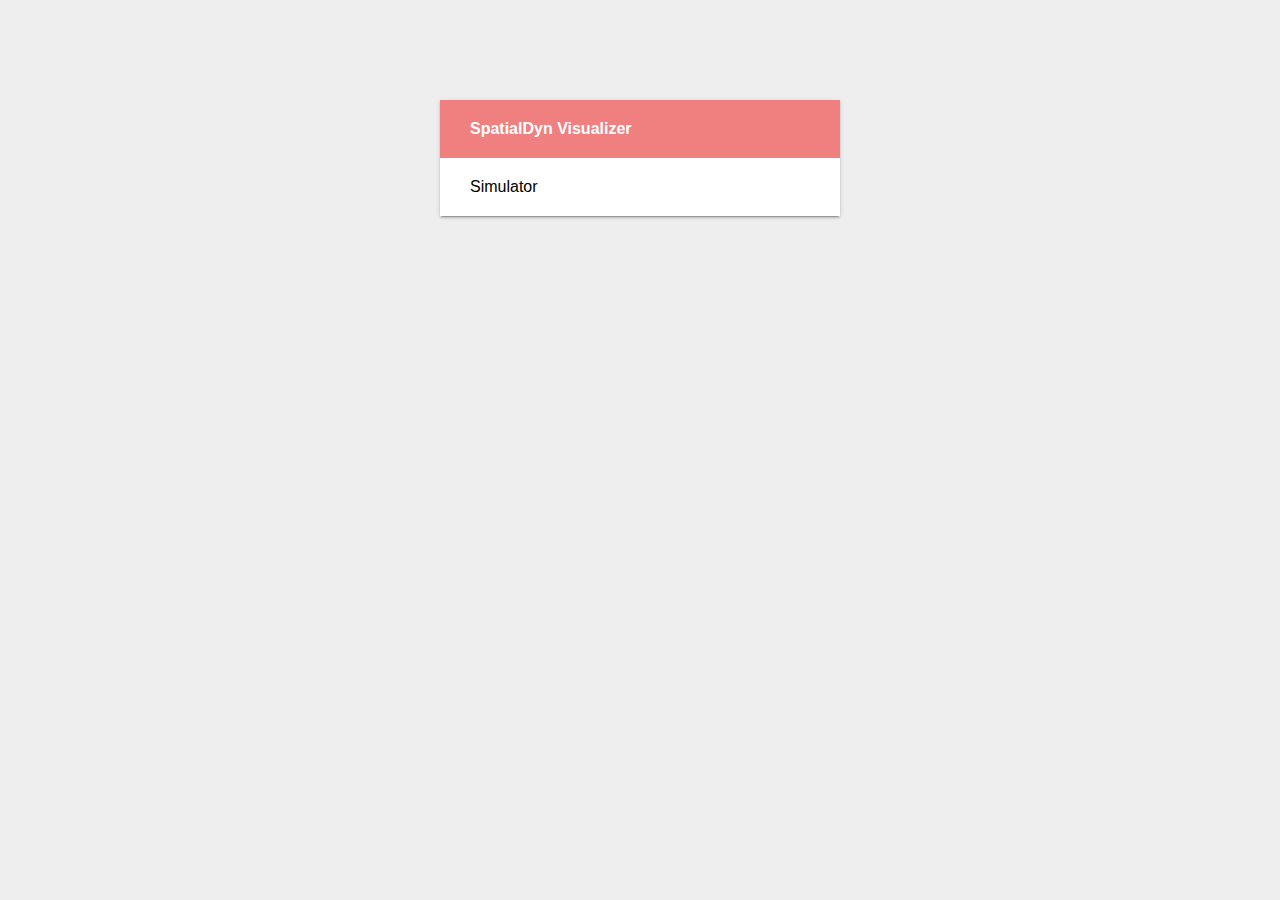
<file: web/index.html>
<!DOCTYPE html>
<html lang="en">

<head>
	<meta charset="utf-8" />
	<title>SpatialDyn Visualizer</title>
	<link rel="stylesheet" href="css/index.css" />
</head>

<body>
	<div id="menu">
		<div>
			<div class="menu-header">
				SpatialDyn Visualizer
			</div>
			<ul>
				<a href="simulator.html"><li>Simulator</li></a>
				<!-- <a href="euler_fixed_angles.html"><li>Euler Angles vs. Fixed Angles</li></a> -->
			</ul>
		</div>
	</div>
</body>

</html>
</file>
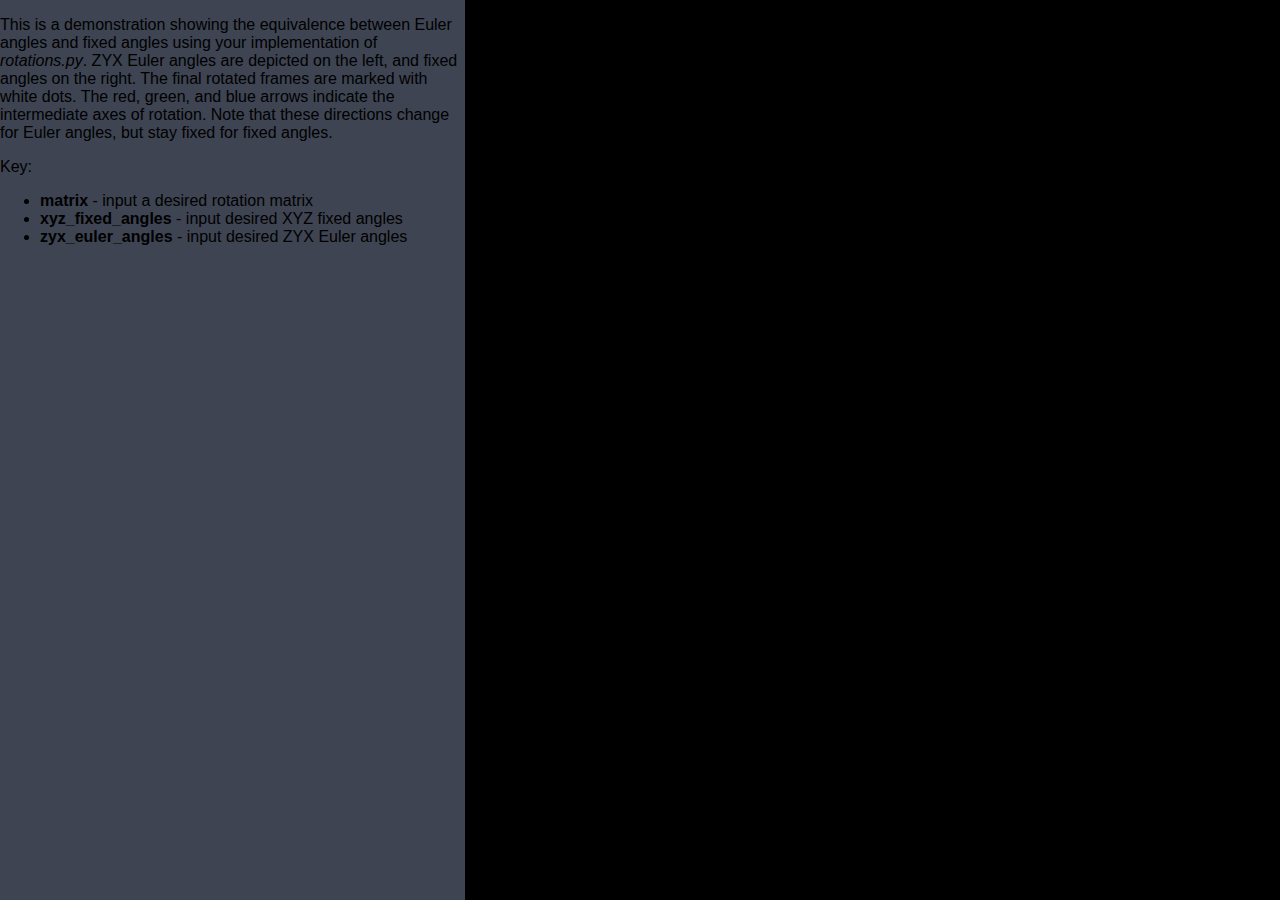
<file: web/euler_fixed_angles.html>
<!DOCTYPE html>
<html lang="en">

<head>
	<meta charset="utf-8" />
	<title>Euler Angles vs. Fixed Angles</title>
	<link rel="stylesheet" href="css/main.css" />
	<script src="js/jquery-3.3.1.min.js"></script>
	<script src="js/three-100.min.js"></script>
	<script src="js/OrbitControls.js"></script>
	<script src="js/THREE.MeshLine.js"></script>
	<script src="js/main.js"></script>
	<script type="module" src="js/euler_fixed_angles.js"></script>
</head>

<body>
	<div class="col-split">
		<div id="sidebar">
			<div id="sidebar-redis">
				<div id="sidebar-keys"></div>
				<div id="sidebar-description">
					<p>
						This is a demonstration showing the equivalence between Euler
						angles and fixed angles using your implementation of
						<i>rotations.py</i>. ZYX Euler angles are depicted on the left, and
						fixed angles on the right. The final rotated frames are
						marked with white dots.  The red, green, and blue arrows
						indicate the intermediate axes of rotation. Note that these
						directions change for Euler angles, but stay fixed for fixed
						angles.
					</p>

					<p>
						Key:
						<ul>
							<li><b>matrix</b> - input a desired rotation matrix</li>
							<li><b>xyz_fixed_angles</b> - input desired XYZ fixed angles</li>
							<li><b>zyx_euler_angles</b> - input desired ZYX Euler angles</li>
						</ul>
					</p>
				</div>
			</div>
		</div>
		<div id="content">
			<div class="row-split">
				<div id="threejs"></div>
			</div>
		</div>
	</div>
</body>

</html>
</file>
<file: web/css/index.css>
body {
	font-family: "Roboto", sans-serif;
	margin: 0;
}

#menu {
	padding-top: 100px;
	position: absolute;
	top: 0;
	left: 0;
	bottom: 0;
	right: 0;
	background-color: #eee;
}

#menu > div {
	margin: auto;
	width: 400px;
	box-shadow: 0 2px 2px 0 rgba(0,0,0,0.14), 0 1px 5px 0 rgba(0,0,0,0.12), 0 3px 1px -2px rgba(0,0,0,0.2);
	background-color: white;
}

#menu .menu-header {
	margin: 0;
	padding: 20px 30px;
	font-weight: bold;
	background-color: lightcoral;
	color: white;
}

#menu ul {
	list-style-type: none;
	padding: 0;
	margin: 0;
}

#menu li {
	padding: 20px 30px;
}

#menu a {
	text-decoration: none;
	color: black;
}

#menu a:hover li {
	background-color: #eee;
}

#menu a:active li {
	background-color: #ddd;
}

#sidebar {
	position: fixed;
	right: 0;
	width: 465px;
	height: 100%;
	background: #eee;
	overflow-y: auto;
	overflow-x: hidden;
}

#sidebar-keys {
	box-shadow: 0 2px 2px 0 rgba(0,0,0,0.1), 0 1px 5px 0 rgba(0,0,0,0.08), 0 3px 1px -2px rgba(0,0,0,0.16);
	background: white;
}

#sidebar-description {
	/* position: absolute; */
	/* bottom: 0; */
	padding: 30px 30px 0 30px;
}

#sidebar-description ul {
	margin: 0;
	padding: 0 0 0 30px;
}

#sidebar-description li {
	padding-bottom: 0.5em;
}

#content {
	position: fixed;
	height: 100%;
	background: black;
	overflow: hidden;
	/* margin-right: 280px; */
}

.key-header {
	/* display: block; */
	display: flex;
	justify-content: space-between;
	font-size: 14.5px;
	background-color: lightcoral;
	color: white;
	padding: 0px 15px;
	height: 40px;
	line-height: 40px;
	font-weight: bold;
}
.key-header .buttons {
	display: flex;
}
.key-header input {
	border: none;
	line-height: 40px;
	padding: 0px 15px;
	margin: 0px -5px 0px 0px;
	background-color: transparent;
	color: white;
	font-size: 14.5px;
	outline: none;
	text-transform: uppercase;
}
.key-header input:hover {
	background-color: #ea454b;
	cursor: pointer;
}

.val-body {
	padding: 14px 0px 7px 14px;
}
.val-body input.val {
	font-family: "Inconsolata", monospace;
	font-size: 14px;
	/* width: 42px; */
	width: 82px;
	border: 1px solid lightgray;
	outline: none;
	padding: 0px 6px;
	line-height: 24px;
	margin: 0px 3px 7px 0px;
}
.val-body input.val:focus {
	border-bottom: 3px solid lightcoral;
	margin-bottom: 5px;
}
</file>
<file: web/css/main.css>
html, body {
	font-family: "Roboto", sans-serif;
	margin: 0;
	height: 100%;
	/* overflow: hidden; */
}

.row-split {
	display: flex;
	flex-direction: column;
	overflow: hidden;
	height: 100%;
}

.col-split {
	display: flex;
	flex-direction: row;
	overflow: hidden;
	height: 100%;
}
.col-divider {
	width: 5px;
	background: black;
	cursor: col-resize;
}
.col-divider:hover {
	background: #3E4452;
	cursor: col-resize;
}

#sidebar {
	display: flex;
	/* position: fixed; */
	width: 465px;
	min-width: 331px;
	max-width: 90%;
	/* height: 100%; */
	background: #3E4452;
	overflow: auto;
	/* overflow-x: auto; */
}

#sidebar-redis {
	width: 100%;
}

#sidebar-keys {
	box-shadow: 0 2px 2px 0 rgba(0,0,0,0.1), 0 1px 5px 0 rgba(0,0,0,0.08), 0 3px 1px -2px rgba(0,0,0,0.16);
	background: #2C323C;
	/* overflow-y: scroll; */
}

#content {
	background: black;
	min-width: 10px;
	overflow: hidden;
}

#threejs {
	overflow: hidden;
}
#console {
	height: 300px;
}

#sidebar-right {
	background: #282C34;
}

/*
#plotly {
	background-color: white;
	height: 0px;
}

.ui-resizable-e {
	width: 10px;
	height: 100%;
	flex: none;
	position: relative;
	margin-left: -10px;
	cursor: col-resize;
}

.ui-resizable-s {
	width: 100%;
	height: 10px;
	flex: none;
	position: relative;
	margin-top: -10px;
	cursor: row-resize;
}

.ui-resizable-n {
	width: 100%;
	height: 10px;
	flex: none;
	position: relative;
	margin-bottom: -10px;
	cursor: row-resize;
}
*/

.key-header {
	/* display: block; */
	display: flex;
	justify-content: space-between;
	font-size: 14.5px;
	background-color: #3E4452;
	color: #ABB2BF;
	padding: 0px 15px;
	height: 40px;
	line-height: 40px;
	font-weight: bold;
}
.key-header label {
	overflow: hidden;
}
.key-header .buttons {
	display: flex;
}
.key-header input {
	border: none;
	line-height: 40px;
	padding: 0px 10px;
	background-color: transparent;
	color: #ABB2BF;
	font-size: 14.5px;
	outline: none;
	text-transform: uppercase;
}
.key-header input:hover {
	background-color: #2C323C;
	cursor: pointer;
}

.val-body {
	padding: 14px 11px 7px 14px;
}
.val-body .val {
	font-family: "Inconsolata", monospace;
	font-size: 14px;
	/* width: 42px; */
	width: 82px;
	border: 1px solid #3B4048;
	background: #282C34;
	color: #ABB2BF;
	outline: none;
	padding: 0px 6px;
	line-height: 24px;
	margin: 0px 3px 7px 0px;
}
.val-body .val:focus {
	border-bottom: 3px solid #5C6370;
	margin-bottom: 5px;
}
.val-string {
	display: flex;
}
.val-string .val {
	flex-grow: 1;
	/* width: 400px; */
}
.val-binary {
	font-style: italic;
	color: #aaa;
	margin-bottom: 5px;
}

/*
.line {
	fill: none;
	stroke: #ffab00;
	stroke-width: 3;
}
.dot {
	fill: steelblue;
	stroke: white;
}
.dot-focus {
	fill: orange;
	stroke: orange;
}
.overlay {
	fill: none;
	pointer-events: all;
}
.tooltip {
	position: absolute;
	display: inline-block;
	background-color: black;
	color: white;
	border-radius: 6px;
	padding: 5px 10px;
	z-index: 1;
}

.tooltip::after {
	content: "";
	position: absolute;
	top: 100%;
	left: 50%;
	margin-left: -5px;
	border-width: 5px;
	border-style: solid;
	border-color: black transparent transparent transparent;
}
*/
</file>
